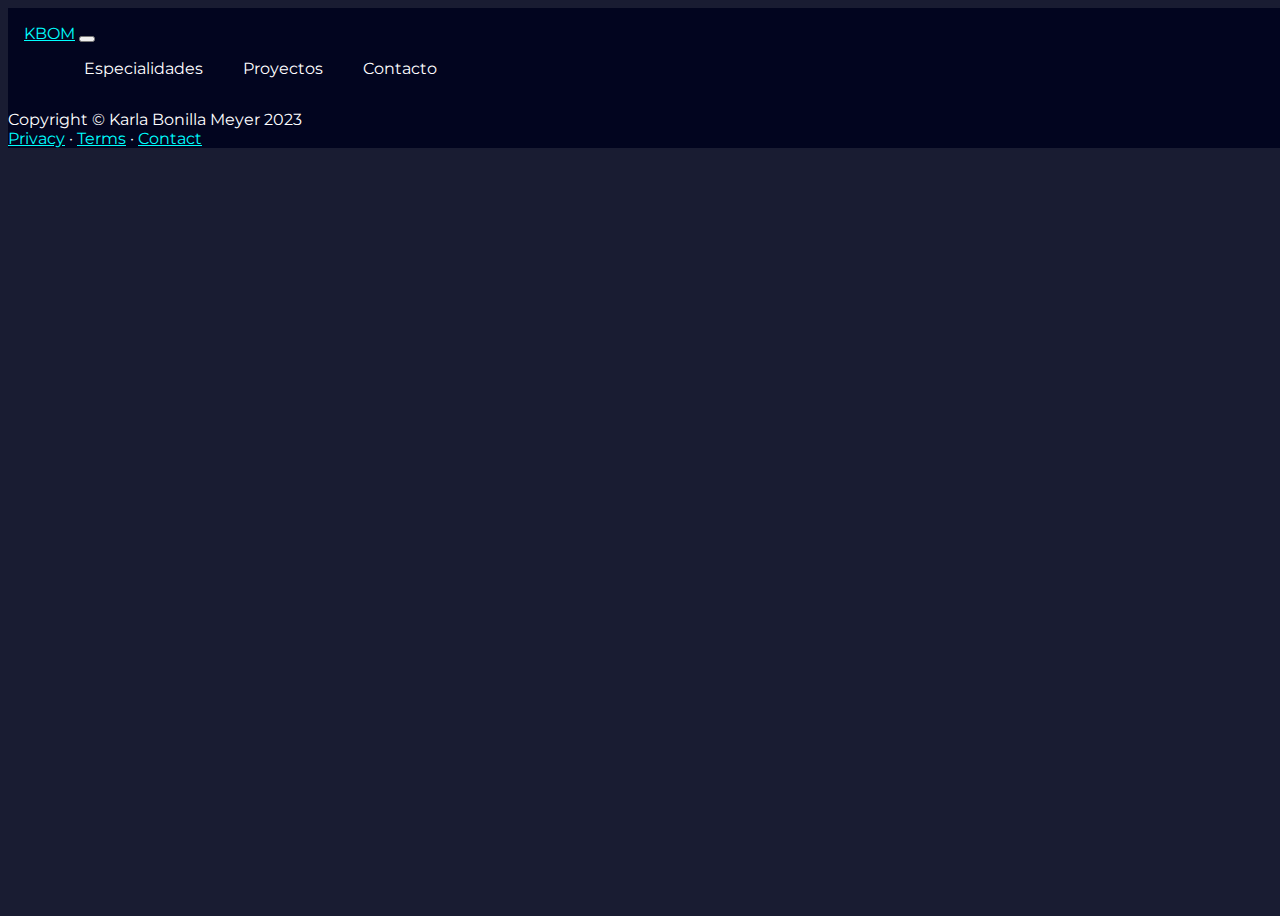
<file: single.html>
<!DOCTYPE html>
<html lang="es">
<head>
    <meta charset="utf-8">
    <meta name="viewport" content="width=device-width, initial-scale=1">
    <meta name="title" content="PORTAFOLIO - Karla Bonilla Meyer " />
    <meta name="description" content="Mi interés por el diseño nace por la versatilidad de la diciplica y la constante renovación de tecnicas y conocimientos que requiere la diciplina." />
    
    <!-- Open Graph / Facebook -->
    <meta property="og:type" content="website" />
    <meta property="og:url" content="https://metatags.io/" />
    <meta property="og:title" content="PORTAFOLIO - Karla Bonilla Meyer" />
    <meta property="og:description" content="Mi interés por el diseño nace por la versatilidad de la diciplica y la constante renovación de tecnicas y conocimientos que requiere la diciplina." />
    <meta property="og:image" content="https://metatags.io/images/meta-tags.png" />

    <!-- Twitter -->
    <meta property="twitter:card" content="summary_large_image" />
    <meta property="twitter:url" content="https://metatags.io/" />
    <meta property="twitter:title" content="PORTAFOLIO - Karla Bonilla Meyer" />
    <meta property="twitter:description" content="Mi interés por el diseño nace por la versatilidad de la diciplica y la constante renovación de tecnicas y conocimientos que requiere la diciplina." />
    <meta property="twitter:image" content="https://metatags.io/images/meta-tags.png" />

    <!-- Meta Tags Generated with https://metatags.io -->
    <link href="https://cdn.jsdelivr.net/npm/bootstrap@5.3.2/dist/css/bootstrap.min.css" rel="stylesheet" integrity="sha384-T3c6CoIi6uLrA9TneNEoa7RxnatzjcDSCmG1MXxSR1GAsXEV/Dwwykc2MPK8M2HN" crossorigin="anonymous" />
    <meta charset="utf-8" />

      <title>PORTAFOLIO</title>
              <link rel="icon" type="image/x-icon" href="https://github.com/Karlabo/kbom/blob/main/img/img.png?raw=true">

     <!--estilo css -->
    <link rel="stylesheet" type="text/css" href="style.css">
</head>

<body style="background-color:#191c32;">
  <div class="wrapper">
    <header>
        <nav class="navbar fixed-top navbar-expand-lg">
            <div class="container">
                 <a class="navbar-brand " href="index.html">KBOM</a>
                <button class="navbar-toggler" type="button" data-bs-toggle="collapse" data-bs-target="#navbarMenu" aria-controls="navbarMenu" aria-expanded="false" aria-label="Toggle navigation">
                    <span class="navbar-toggler-icon"></span>
                </button>
      
        <ul class="menu">
          <li><a href="index.html#lasEspecialidades">Especialidades</a></li>
          <li><a href="index.html#losTrabajos">Proyectos</a></li>
          <li><a href="index.html#losContactos">Contacto</a></li>
        </ul>
      </nav>


        <!--Sección sin identidad-->
        <section>
            <div class="container my-5 pt-5">
                <div class="row row-cols-1 row-cols-lg-2 g-4" id="trabajos"></div>
            </div>
        </section>
        <!--Complemento lateral-->
        <aside>
            <div class="container pb-4">
                <div class="row">
                    <div class="col-6" id="back"></div>
                    <div class="col-6 text-end" id="next"></div>
                </div>
            </div>
        </aside>
<!-- El pie de página-->
<footer>
  <div class="final">
            <footer class=" py-4 mt-auto">
            <div class="container px-5">
                <div class="row align-items-center justify-content-between flex-column flex-sm-row">
                    <div class="col-auto"><div class="medium text-white">Copyright &copy; Karla Bonilla Meyer 2023</div></div>
                    <div class="col-auto">
                        <a class="link-aqua medium" href="#!">Privacy</a>
                        <span class="text-aqua mx-1">&middot;</span>
                        <a class="link-aqua medium" href="#!">Terms</a>
                        <span class="text-aqua mx-1">&middot;</span>
                        <a class="link-aqua medium" href="#!">Contact</a>
                    </div>
                </div>
            </div>
        </div>
</footer>

        <!-- Lo que sigue es JavaScript a secas-->
        <script>
            //Tomo el dato que trae ?nro=
            var n = new URLSearchParams(window.location.search).get("nro");
            //Lo que trae ?nro= será tratado siempre como número
            n = Number(n);
            //crearé una función asincrónica
            async function portfolio() {
                const consulta = await fetch("https://raw.githubusercontent.com/karlabo/kbom/main/datos.json");
                const data = await consulta.json();
                const cuantos = data.length;
                //Como n es siempre número: Ya no tengo posibilidad de null
                document.querySelector("#trabajos").innerHTML = '<div class="col"><h2 class="fs-1">' + data[n].nombre + "</a></h2><p>" + data[n].texto + "</p><small>#" + data[n].soporte + "</small></div>";

                //un forEach para cada foto del trabajo
                data[n].fotos.forEach((x) => {
                    document.querySelector("#trabajos").innerHTML += '<div class="col"><img src="' + x + '" class="w-100 rounded shadow-sm"></div>';
                });
                //Necesito una condición para pasar a trabajo anterior o siguiente si lo hubiera
                if (n < 1) {
                    document.querySelector("#next").innerHTML = '<a href="single.html?nro=' + (n + 1) + '" class="btn btn-sm btn-outline-secondary">siguiente &rarr;</a>';
                } else if (n > 0 && n < cuantos - 1) {document.querySelector("#back").innerHTML = '<a href="single.html?nro=' + (n - 1) + '" class="btn btn-sm btn-outline-secondary">&larr; anterior</a>';
                    document.querySelector("#next").innerHTML = '<a href="single.html?nro=' + (n + 1) + '" class="btn btn-sm btn-outline-secondary">siguiente &rarr;</a>';
                } else {document.querySelector("#back").innerHTML = '<a href="single.html?nro=' + (n - 1) + '" class="btn btn-sm btn-outline-secondary">&larr; anterior</a>';
                }
            } //ahora cierro la creación de la función asincrónica
            portfolio().catch((error) => console.error(error));
        </script>
        <!-- Lo que sigue es la biblioteca de Bootstrap-->
        <script src="https://cdn.jsdelivr.net/npm/bootstrap@5.3.2-alpha2/dist/js/bootstrap.bundle.min.js" integrity="sha384-C6RzsynM9kWDrMNeT87bh95OGNyZPhcTNXj1NW7RuBCsyN/o0jlpcV8Qyq46cDfL" crossorigin="anonymous"></script>
    </body>
</html>
</file>
<file: style.css>
@import url('https://fonts.googleapis.com/css2?family=Montserrat:wght@100;700&display=swap');



body {
  font-family: 'Montserrat', sans-serif;
  width: 100vw;
}

.wrapper {
  width: 100vw;
  height: 100vh;
  background-color: #191c32;
  color: #fff;
}
.navbar {
  display: flex;
  justify-content: space-between;
  background-color: #02051F;
  padding: 1em;
}
.wrapper a{
  color: aqua;

}
.menu {
  display: flex;
  width: 50%;
  justify-content: space-around;
}
.menu  li {
  list-style: none;

}
.menu a {
  color: #fff;
  text-decoration: none;
  padding: 10px 20px; 
}

.menu li:hover a{
  background-color: aqua;
  color: #191c32;
}


.menu li a:hover {
  color: #66E7C8;
}


.main {
  margin: 0 auto;
  width: 80vw;
  height: 80vh;
  display: grid;
  grid-template-columns: repeat(2,1fr);
  align-items: center;
  gap: 2em;
}

h1 {
  font-size: 2.5em;
  padding: 10px;
  font-weight: bolder;
}

.info-content span {
  color: aqua;
}

.download-cv {
  padding: 10px 20px;
  background-color: aqua;
  border: none;
  border-radius: 20px;
  margin-top: 10px;
  cursor: pointer;
  -webkit-box-shadow: 1px 3px 11px -5px rgba(102,231,200,0.69);
  -moz-box-shadow: 1px 3px 11px -5px rgba(102,231,200,0.69);
  box-shadow: 1px 3px 11px -5px rgba(102,231,200,0.69);
}

.download-cv:hover {
  background-color: azure;
  box-shadow: none;
}

.main img {
  width: 350px;
  height: 350px;
  z-index: 1;
}

.about {
  display: grid;
  grid-template-columns: repeat(10, 1fr);
  width: 100vw;
  align-items: center;
  padding: 10px;
  background-color: black;
}

#lasEspecialidades{
width: 100vw;
  background: black;

}

.about img {
  width: 100%;
  grid-column: 1/5;
  padding: 1px;
  margin-top: 5px;
  margin-left: 5px;
  background: cyan;
}

.about-info {
  grid-column: 5/10;
  padding: 3em;

}

.about-info h1 {
  font-size: 4.5em;
  color: aqua;
  font-weight: bolder;
}

.divider {
  height: 4px;
  width: 60px;
  background-color: aqua;
  margin-top: 2px;
  margin-bottom: 2em;

}

.portfolio,
.contact-section {
  width: 100vw;
  background-color: #191c32;
  color: #fff;
}


.portfolio-heading {
  width: 100vw;
  display: flex;
  flex-direction: column;
  justify-content: center;
  padding: 1em;

}
.divider2{
    height: 4px;
  width: 60px;
  background-color: aqua;
  margin-left: 420px;
  margin-top: 2px;
  margin-bottom: 2px;

}
.portfolio-heading h1 {
  font-size: 4.5em;
  font-weight: bolder;
  color: cyan;
  text-align: center;
  margin-top: 20px;

}
.card {
  width: 300px;
  background-color: #02051F;
  margin: 1em;
  font-size: 15px;
  color: aqua;
}

.card p{
color: white;
}

#losTrabajos{
  color: aqua;
}

#losContactos{
  background-color:  black;

}

#losContactos h1{
  color: cyan;
  font-size: 4em;
  font-weight: bolder;
  text-align: center;
}

.divider3{
    height: 4px;
  width: 60px;
  background-color: aqua;
  margin-top: 2px;
  margin-bottom: 2px;
  margin-left: 390px;
}

.datosdecontacto{
  margin-left: 285px;

}
.card2{
  background-color: #191c32;
  color: white;
  height: 120px;
  padding: 5px;
}

 .card2 a{
  color: aqua;
 }
  
footer{
  background-color: #02051F;
}
.final a{
  color: aqua;
}

img {
  aspect-ratio: 16 / 9;
  width: 100%;
  object-fit: cover;
}
</file>
